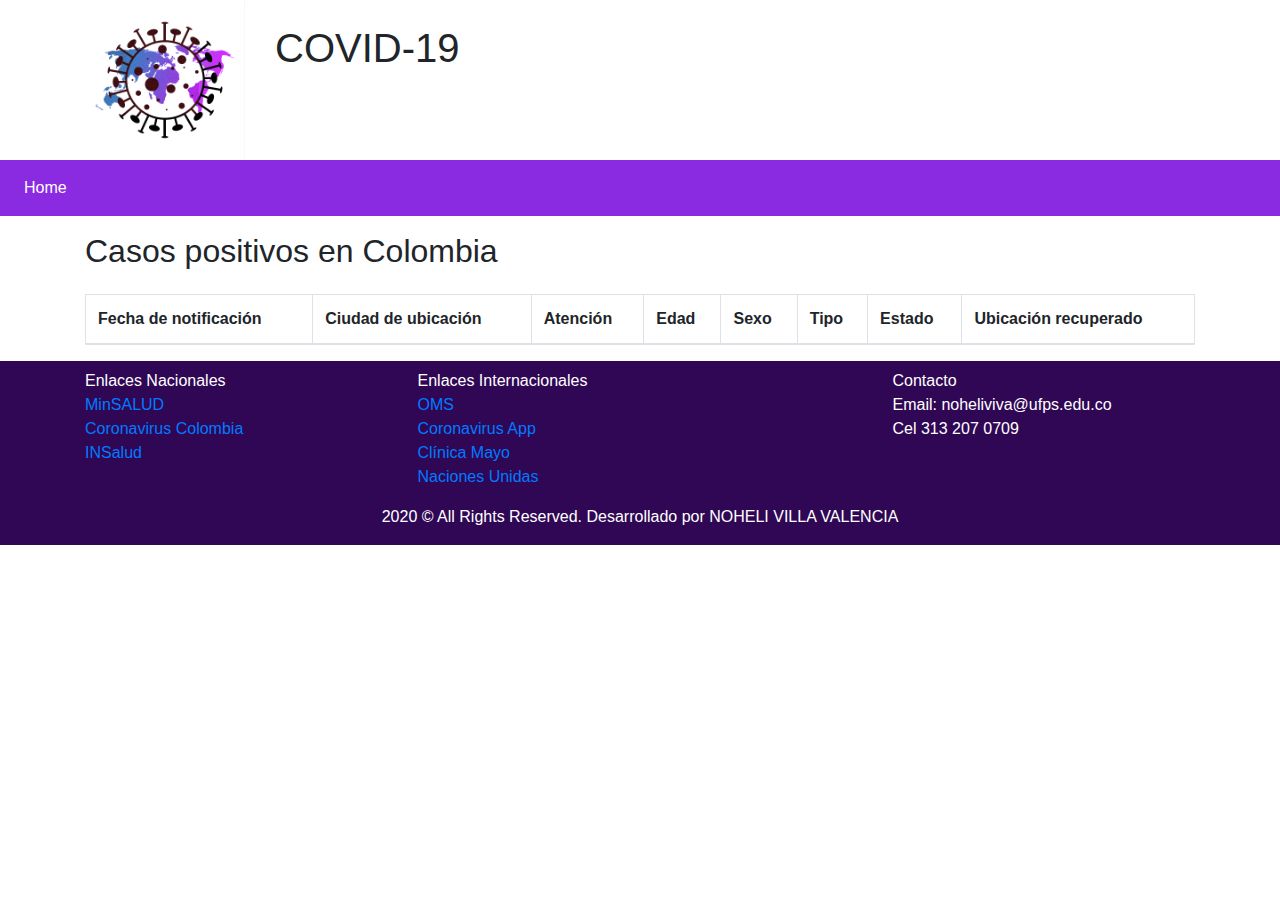
<file: html/casos.html>
<!DOCTYPE html>
<html lang="en">
<head>
    <meta charset="UTF-8">
    <meta http-equiv="X-UA-Compatible" content="IE=edge">
    <meta name="viewport" content="width=device-width, initial-scale=1.0">
    <title>Document</title>
    <link rel="stylesheet" href="../css/style.css">
    <link rel="stylesheet" href="https://stackpath.bootstrapcdn.com/bootstrap/4.4.1/css/bootstrap.min.css"
    integrity="sha384-Vkoo8x4CGsO3+Hhxv8T/Q5PaXtkKtu6ug5TOeNV6gBiFeWPGFN9MuhOf23Q9Ifjh" crossorigin="anonymous">
</head>
<body>
    <div class="container" id="img1">
        <div class="row ">
            <div class="col-4  col-sm-2 col-md-2 ">
                <img src="../img/9vhis5ba2pj4ag59omvm7t2t9g.png" >
            </div>
            <div class="col-8 col-sm-8 col-md-8 py-4 ">
                <h1>COVID-19</h1>
            </div>
        </div>
    </div>

<nav class="navbar navbar-expand-sm navbar-dark navbar-toggleable-sm sticky-top">
 <button class="navbar-toggler navbar-toggler-left" type="button" data-toggle="collapse" data-target="#navbarTogglerDemo01" aria-controls="navbarTogglerDemo01" aria-expanded="false" aria-label="Toggle navigation">
    <span class="navbar-toggler-icon"></span>
</button>
<div class="collapse navbar-collapse" id="navbarTogglerDemo01">
  <ul class="navbar-nav text-center">

    <li class="nav-item active">
      <a class="nav-link" href="#">Home</a>
    </li>
    
  </ul>
  </div>
</nav>

<div class="container py-3"><h2>Casos positivos en Colombia</h2></div>

<div class="container" id="boton">
    <div class="table-responsive">
        <table class="table table-bordered">
            <thead>
                <tr>
                    <th>Fecha de notificación</th>
                    <th>Ciudad de ubicación</th>
                    <th>Atención</th>
                    <th>Edad</th>
                    <th>Sexo</th>
                    <th>Tipo</th>
                    <th>Estado</th>
                    <th>Ubicación recuperado</th>
                </tr>
            </thead>
            <tbody id="res">

            </tbody>
        </table>
    </div>
</div>

    <footer>
        <div class="container" id="texto">
            <div class="row">
                <div class="col mt-2">
                    Enlaces Nacionales
                    <a href="https://www.minsalud.gov.co/salud/publica/PET/Paginas/Covid-19_copia.aspx">MinSALUD</a>   
                    <a href="https://coronaviruscolombia.gov.co/Covid19/index.html">Coronavirus Colombia</a>   
                    <a href="https://www.ins.gov.co/Noticias/paginas/coronavirus.aspx">INSalud</a>   
    
                </div>
                <div class="col col-5 mt-2">
                    Enlaces Internacionales
                    <a href="https://www.who.int/es/emergencies/diseases/novel-coronavirus-2019/advice-for-public/q-a-coronaviruses">OMS</a>   
                    <a href="https://coronavirus.app/map">Coronavirus App</a>   
                    <a href="https://www.mayoclinic.org/es-es/diseases-conditions/coronavirus/symptoms-causes/syc-20479963">Clínica Mayo</a>
                    <a href="https://www.un.org/es/coronavirus">Naciones Unidas</a>    
                </div>
                <div class="col mt-2">
                    Contacto
                    <a>Email: noheliviva@ufps.edu.co</a>    
                    <a>Cel 313 207 0709</a>   
                </div>
            </div>
        </div>
        <div class="container text-center py-3">
            2020 © All Rights Reserved. Desarrollado por NOHELI VILLA VALENCIA
        </div>
        
    </footer>
    <script src="../js/datos.js"></script>
    <script src="https://code.jquery.com/jquery-3.4.1.slim.min.js"
    integrity="sha384-J6qa4849blE2+poT4WnyKhv5vZF5SrPo0iEjwBvKU7imGFAV0wwj1yYfoRSJoZ+n"
    crossorigin="anonymous"></script>
    <script src="https://cdn.jsdelivr.net/npm/popper.js@1.16.0/dist/umd/popper.min.js"
    integrity="sha384-Q6E9RHvbIyZFJoft+2mJbHaEWldlvI9IOYy5n3zV9zzTtmI3UksdQRVvoxMfooAo"
    crossorigin="anonymous"></script>
    <script src="https://stackpath.bootstrapcdn.com/bootstrap/4.4.1/js/bootstrap.min.js"
    integrity="sha384-wfSDF2E50Y2D1uUdj0O3uMBJnjuUD4Ih7YwaYd1iqfktj0Uod8GCExl3Og8ifwB6"
    crossorigin="anonymous"></script>     
</body>
</html>
</file>
<file: css/style.css>
body p{
    text-align: justify !important;
}
nav{
    background-color: blueviolet !important;
}

.info img{
    width: 15%;
    margin-left: 2%;
   
}
.info h1{
    margin-top: 5%;
}
img{
    width: 100%;
}

footer{
    background-color: rgb(47, 7, 85);
    color: white;
}

#texto a,p{
display: block;
}
</file>
